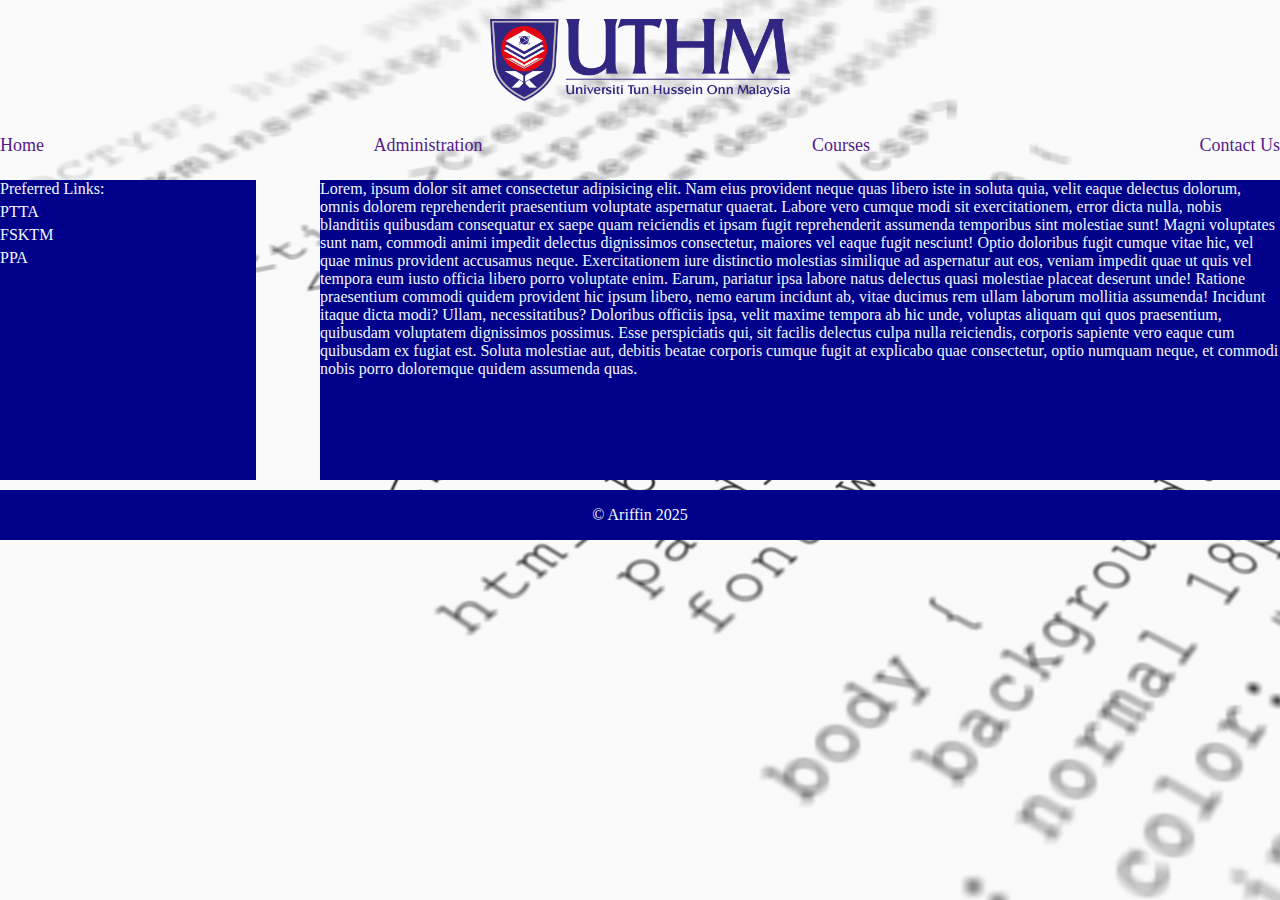
<file: demo.html>
<!DOCTYPE html>
<html lang="en">
<head>
    <meta charset="UTF-8">
    <meta name="viewport" content="width=device-width, initial-scale=1.0">
    <title>UTHM</title>
    <style>
        * {
            margin: 0px;
            padding: 0px;
            box-sizing: border-box;
        }

        .container {
            display: flex;
            flex-direction: column;
            /* background-color: gray; */
            height: 100vh;
            width: 100%;
        }

        .logo {
            display: flex;
            flex-direction: row;
            /* background-color: aqua; */
            min-height: 100px;
            width: 100%;
            position: relative;
            align-items: center;
            justify-content: center;
            margin-top: 10px;
        }

        .navigation {
            display: flex;
            flex-direction: row;
            /* background-color: aqua; */
            min-height: 50px;
            margin-top: 10px;
            justify-content: space-between;
            /* align-content: center; */
            align-items: center;
            
        }

        .navigation a {
            text-decoration: none;
            font-size: large;
        }

        .header {
            display: flex;
            flex-direction: row;
            min-height: 100px;
            width: 100%;
            background-color: aqua;
            margin-top: 10px;
        }

        .content {
            display: flex;
            flex-direction: row;
            min-height: 300px;
            /* background-color: red; */
            margin-top: 10px;
            justify-content: space-between;
          
        }

        .side_bar {
            display: flex;
            flex-direction: column;
            background-color: darkblue;
            flex-basis: 20%;
            color: aliceblue;
        }

        .side_bar a {
            text-decoration: none;
            color: aliceblue;
        }

        .body_area {
            display: flex;
            flex-direction: column;
            background-color: darkblue;
            flex-basis: 75%;
            color: aliceblue;
        }

        .footer {
            display: flex;
            flex-direction: row;
            background-color: darkblue;
            align-items: center;
            justify-content: center;
            margin-top: 10px;
            min-height: 50px;
            color: aliceblue;
        }

        body {

            /* background-color: beige; */
            background-image: url('website-html-code-browser-view-printed-white-paper-closeup-view.jpg');
            background-repeat: no-repeat;
            background-size: cover; 
            background-position: center; 
            background-attachment: fixed;

        }

        .content li {
            margin-top: 5px;
        }




    </style>
</head>
<body>
    <div class="container">

        <div class="logo">
            <img src="4e732ced3463d06de0ca9a15b6153677.png" alt="" width="300">
        </div>

        <div class="navigation">
            <a href="">Home</a>
            <a href="">Administration</a>
            <a href="">Courses</a>
            <a href="">Contact Us</a>
        </div>

        <!-- <div class="header">
            <p>Header</p>
        </div> -->

        <div class="content">

            <div class="side_bar">
                Preferred Links:
                <ul>
                    <li><a href="https://ptta.uthm.edu.my" target="_blank">PTTA</a></li>
                    <li><a href="https://fsktm.uthm.edu.my" target="_blank">FSKTM</a></li>
                    <li><a href="https://amo.uthm.edu.my" target="_blank">PPA</a></li>
                </ul>
            </div>

            <div class="body_area">
                Lorem, ipsum dolor sit amet consectetur adipisicing elit. Nam eius provident neque quas libero iste in soluta quia, velit eaque delectus dolorum, omnis dolorem reprehenderit praesentium voluptate aspernatur quaerat. Labore vero cumque modi sit exercitationem, error dicta nulla, nobis blanditiis quibusdam consequatur ex saepe quam reiciendis et ipsam fugit reprehenderit assumenda temporibus sint molestiae sunt! Magni voluptates sunt nam, commodi animi impedit delectus dignissimos consectetur, maiores vel eaque fugit nesciunt! Optio doloribus fugit cumque vitae hic, vel quae minus provident accusamus neque. Exercitationem iure distinctio molestias similique ad aspernatur aut eos, veniam impedit quae ut quis vel tempora eum iusto officia libero porro voluptate enim. Earum, pariatur ipsa labore natus delectus quasi molestiae placeat deserunt unde! Ratione praesentium commodi quidem provident hic ipsum libero, nemo earum incidunt ab, vitae ducimus rem ullam laborum mollitia assumenda! Incidunt itaque dicta modi? Ullam, necessitatibus? Doloribus officiis ipsa, velit maxime tempora ab hic unde, voluptas aliquam qui quos praesentium, quibusdam voluptatem dignissimos possimus. Esse perspiciatis qui, sit facilis delectus culpa nulla reiciendis, corporis sapiente vero eaque cum quibusdam ex fugiat est. Soluta molestiae aut, debitis beatae corporis cumque fugit at explicabo quae consectetur, optio numquam neque, et commodi nobis porro doloremque quidem assumenda quas.
            </div>

        </div>

        <div class="footer">
            &copy Ariffin 2025
        </div>
   
    </div>

    
</body>
</html>
</file>
